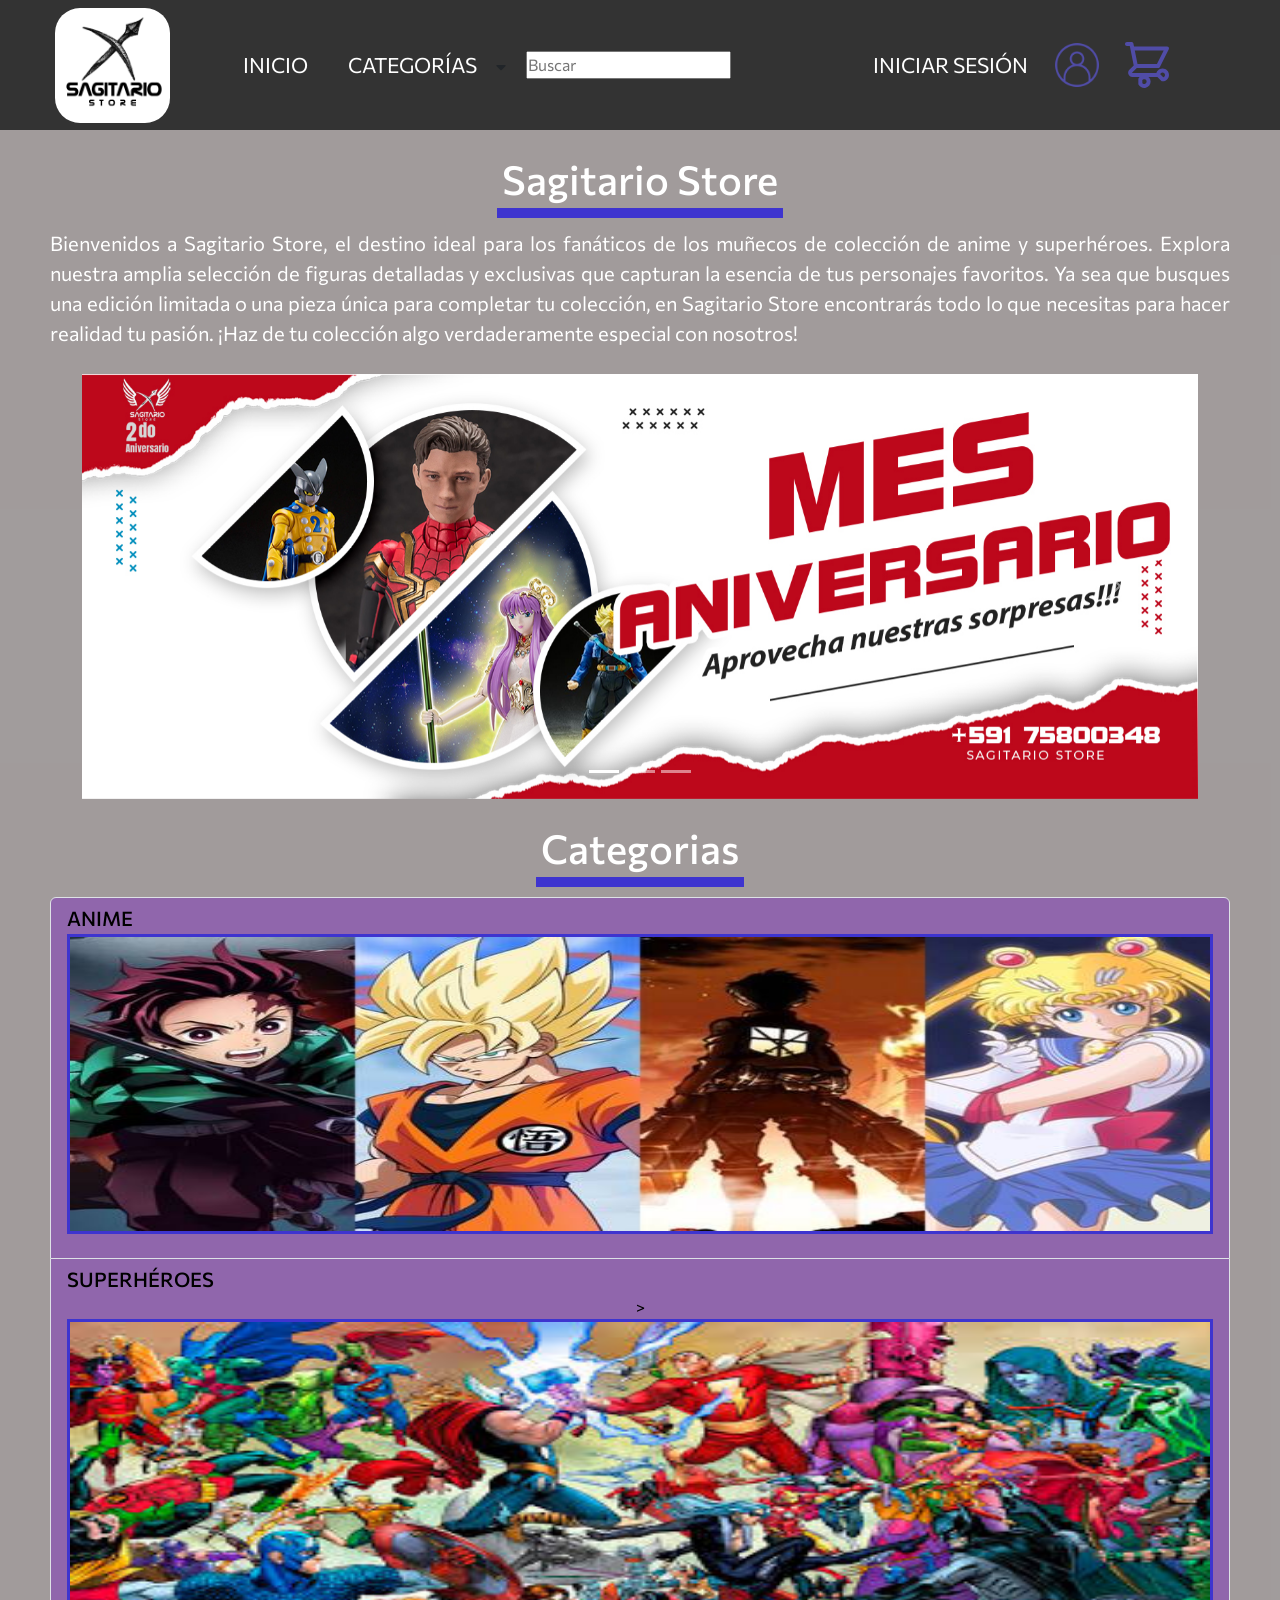
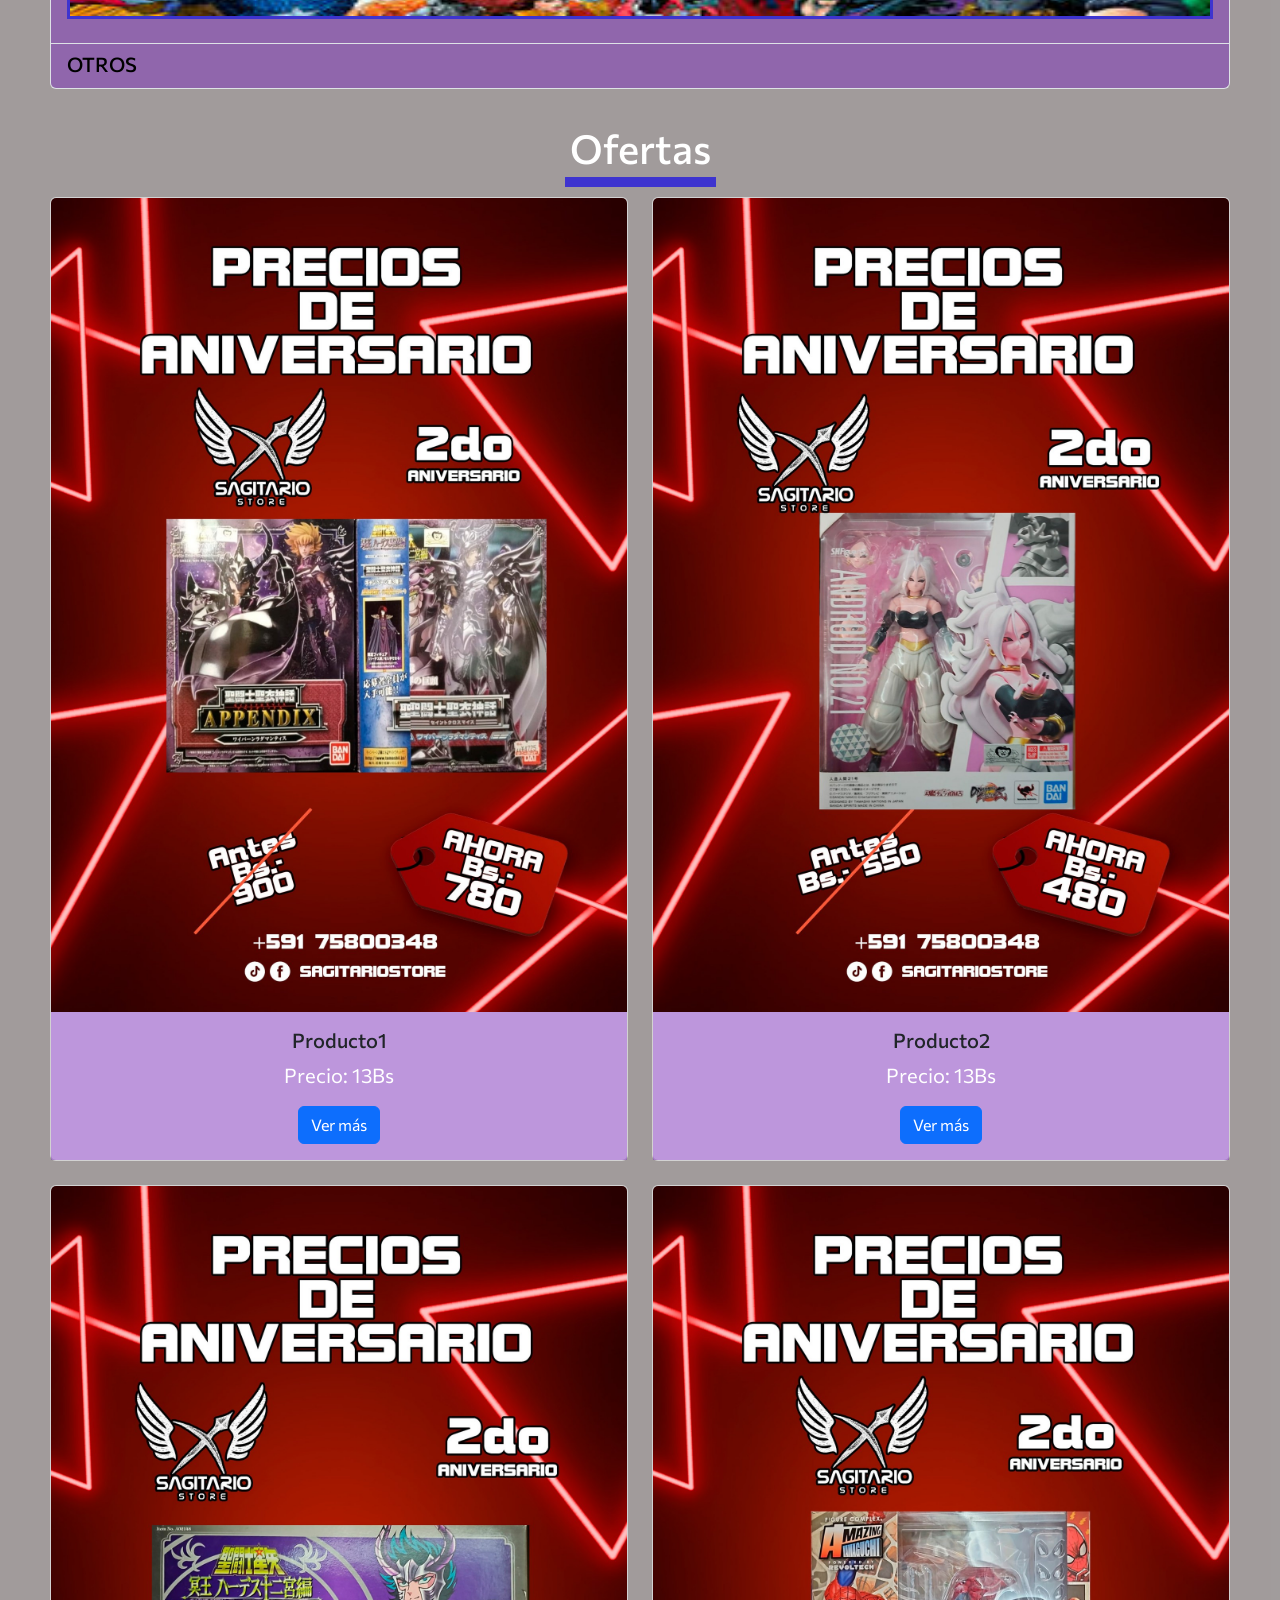
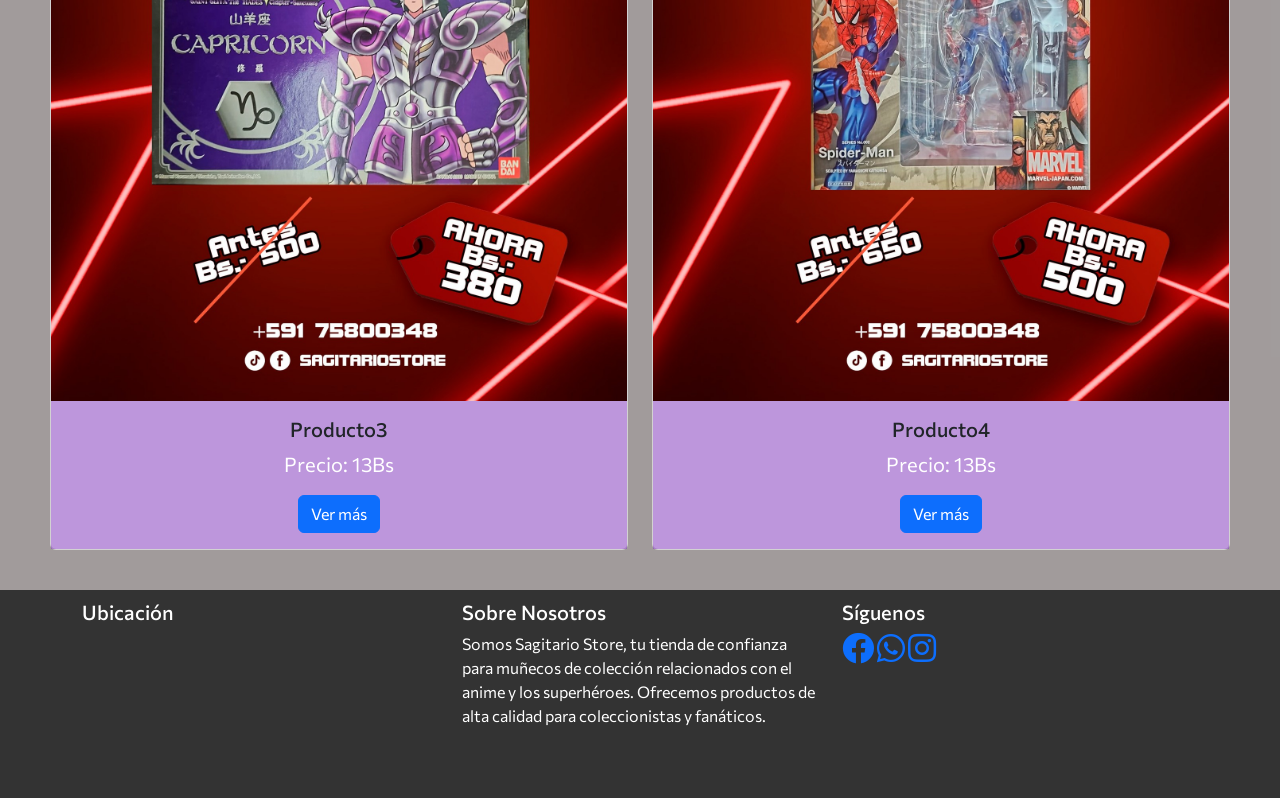
<file: index.html>
<!DOCTYPE html>
<html lang="en">

<head>
    <meta charset="UTF-8">
    <meta name="viewport" content="width=device-width, initial-scale=1.0">
    <link rel="stylesheet" href="styles.css">
    <link rel="stylesheet" href="https://cdnjs.cloudflare.com/ajax/libs/font-awesome/5.15.4/css/all.min.css">
    <link href="https://cdn.jsdelivr.net/npm/bootstrap@5.3.3/dist/css/bootstrap.min.css" rel="stylesheet"
        integrity="sha384-QWTKZyjpPEjISv5WaRU9OFeRpok6YctnYmDr5pNlyT2bRjXh0JMhjY6hW+ALEwIH" crossorigin="anonymous">
    <title>Sagitario Store</title>
</head>

<body>
    <header>
        <nav>
            <div id="nav-principal">
                <a href="/ProyectoTienda/index.html"><img src="./componentes/imagenes/logo.jpg"
                        alt="Logo de Sagitario Store" class="navbar-logo"></a>
                <div class="navbar-left">
                    <ul>
                        <li>
                            <a href="./index.html">Inicio</a>
                        </li>
                        <li class="drop-down-menu">
                            <button class="drop-down-button">Categorías</button>
                            <i class="fa fa-caret-down"></i>
                            <div class="drop-down-menu-content">
                                <a href="./componentes/Anime/Anime.html">Anime</a>
                                <a href="./componentes/SUPERHÉROES/superheroes.html">Superhéroes</a>
                                <a href="#">Otros</a>
                            </div>
                        </li>
                        <li>
                            <input type="text" placeholder="Buscar">
                        </li>
                    </ul>
                </div>
                <div class="navbar-right">
                    <ul>
                        <li>
                            <a href="./componentes/usuario/usuario.html">Iniciar Sesión</a>
                        </li>
                        <li class="navbar-user">
                            <img src="./componentes/iconos/icon_user.png" alt="Ícono de usuario" width="50" height="50">
                        </li>
                        <li class="navbar-shopping-cart">
                            <img src="./componentes/iconos/icon_shopping_cart.svg" alt="Ícono de carrito de compras"
                                width="50" height="50">

                        <li class="button_menu">
                            <input type="checkbox" id="check">
                            <label for="check" class="checkbtn">
                                <img class="menu_icon" src="./componentes/iconos/icons8-menú-30.png" alt="menu-icon">
                            </label>

                    </ul>

                </div>

            </div>
        </nav>
    </header>
    <main>
        <section class="presentacion">
            <h1>Sagitario Store</h1>
            <p>Bienvenidos a Sagitario Store, el destino ideal para los fanáticos de los muñecos de colección de anime y
                superhéroes. Explora nuestra amplia selección de figuras detalladas y exclusivas que capturan la esencia
                de tus personajes favoritos. Ya sea que busques una edición limitada o una pieza única para completar tu
                colección, en Sagitario Store encontrarás todo lo que necesitas para hacer realidad tu pasión. ¡Haz de
                tu colección algo verdaderamente especial con nosotros!</p>
        </section>
        <div class="container">
            <div id="carouselExampleIndicators" class="carousel slide">
                <div class="carousel-indicators">
                    <button type="button" data-bs-target="#carouselExampleIndicators" data-bs-slide-to="0"
                        class="active" aria-current="true" aria-label="Slide 1"></button>
                    <button type="button" data-bs-target="#carouselExampleIndicators" data-bs-slide-to="1"
                        aria-label="Slide 2"></button>
                    <button type="button" data-bs-target="#carouselExampleIndicators" data-bs-slide-to="2"
                        aria-label="Slide 3"></button>
                </div>
                <div class="carousel-inner">
                    <div class="carousel-item active">
                        <img src="/componentes/imagenes/slider.jpg" class="d-block w-100" alt="...">
                    </div>
                    <div class="carousel-item">
                        <img src="/componentes/imagenes/slider2.jpg" class="d-block w-100" alt="...">
                    </div>
                    <div class="carousel-item">
                        <img src="/componentes/imagenes/slider3.jpg" class="d-block w-100" alt="...">
                    </div>
                </div>
                <button class="carousel-control-prev" type="button" data-bs-target="#carouselExampleIndicators"
                    data-bs-slide="prev">
                    <span class="carousel-control-prev-icon" aria-hidden="true"></span>
                    <span class="visually-hidden">Previous</span>
                </button>
                <button class="carousel-control-next" type="button" data-bs-target="#carouselExampleIndicators"
                    data-bs-slide="next">
                    <span class="carousel-control-next-icon" aria-hidden="true"></span>
                    <span class="visually-hidden">Next</span>
                </button>
            </div>
        </div>
        <section class="categorias">
            <h1>Categorias</h1>
            <div class="list-group">
                <a href="./componentes/Anime/Anime.html" class="list-group-item list-group-item-action color" aria-current="true">
                  <div class="d-flex w-100 justify-content-between">
                    <h5 class="mb-1">ANIME</h5>
                  </div>
                  <figure>
                  <img src="/componentes/imagenes/categoria-anime.jpg" alt="">
                </figure>
                </a>
                <a href="./componentes/SUPERHÉROES/superheroes.html" class="list-group-item list-group-item-action color">
                  <div class="d-flex w-100 justify-content-between">
                    <h5 class="mb-1">SUPERHÉROES</h5>
                  </div>
                  <figure>>
                  <img src="/componentes/imagenes/super.jpg" alt="">
                  </figure>
                </a>
                <a href="#" class="list-group-item list-group-item-action color">
                  <div class="d-flex w-100 justify-content-between">
                    <h5 class="mb-1">OTROS</h5>
                  </div>
                </a>
              </div>
        </section>
        <section class="oferts">
            <h1>Ofertas</h1>
            <div class="row row-cols-1 row-cols-md-2 g-4">
                <!-- Producto 1 -->
                <div class="col">
                    <div class="card">
                        <img src="./componentes/imagenes/product2.jpg" class="card-img-top" alt="...">
                        <div class="card-body">
                            <h5 class="card-title">Producto1</h5>
                            <p class="card-text">Precio: 13Bs</p>
                            <button type="button" class="btn btn-primary" data-toggle="modal" data-target="#modalProducto1">
                                Ver más
                            </button>
                        </div>
                    </div>
                </div>
                <!-- Producto 2 -->
                <div class="col">
                    <div class="card">
                        <img src="/componentes/imagenes/product3.jpg" class="card-img-top" alt="...">
                        <div class="card-body">
                            <h5 class="card-title">Producto2</h5>
                            <p class="card-text">Precio: 13Bs</p>
                            <button type="button" class="btn btn-primary" data-toggle="modal" data-target="#modalProducto2">
                                Ver más
                            </button>
                        </div>
                    </div>
                </div>
                <!-- Producto 3 -->
                <div class="col">
                    <div class="card">
                        <img src="/componentes/imagenes/product5.jpg" class="card-img-top" alt="...">
                        <div class="card-body">
                            <h5 class="card-title">Producto3</h5>
                            <p class="card-text">Precio: 13Bs</p>
                            <button type="button" class="btn btn-primary" data-toggle="modal" data-target="#modalProducto3">
                                Ver más
                            </button>
                        </div>
                    </div>
                </div>
                <!-- Producto 4 -->
                <div class="col">
                    <div class="card">
                        <img src="/componentes/imagenes/product4.jpg" class="card-img-top" alt="...">
                        <div class="card-body">
                            <h5 class="card-title">Producto4</h5>
                            <p class="card-text">Precio: 13Bs</p>
                            <button type="button" class="btn btn-primary" data-toggle="modal" data-target="#modalProducto4">
                                Ver más
                            </button>
                        </div>
                    </div>
                </div>
            </div>
        </section>
        
        <!-- Modal Producto 1 -->
        <div class="modal fade" id="modalProducto1" tabindex="-1" aria-labelledby="modalProducto1Label" aria-hidden="true">
            <div class="modal-dialog">
                <div class="modal-content">
                    <div class="modal-header">
                        <h5 class="modal-title" id="modalProducto1Label">Detalles del Producto 1</h5>
                        <button type="button" class="btn-close" data-dismiss="modal" aria-label="Close">
                            <span aria-hidden="true">&times;</span>
                        </button>
                    </div>
                    <div class="modal-body">
                        <img src="/componentes/imagenes/product2.jpg" class="img-fluid" alt="...">
                        <p>Detalles adicionales del producto 1...</p>
                    </div>
                    <div class="modal-footer">
                        <button type="button" class="btn btn-secondary" data-dismiss="modal">Cerrar</button>
                    </div>
                </div>
            </div>
        </div>
        
        <!-- Modal Producto 2 -->
        <div class="modal fade" id="modalProducto2" tabindex="-1" aria-labelledby="modalProducto2Label" aria-hidden="true">
            <div class="modal-dialog">
                <div class="modal-content">
                    <div class="modal-header">
                        <h5 class="modal-title" id="modalProducto2Label">Detalles del Producto 2</h5>
                        <button type="button" class="btn-close" data-dismiss="modal" aria-label="Close">
                            <span aria-hidden="true">&times;</span>
                        </button>
                    </div>
                    <div class="modal-body">
                        <img src="/componentes/imagenes/product3.jpg" class="img-fluid" alt="...">
                        <p>Detalles adicionales del producto 2...</p>
                    </div>
                    <div class="modal-footer">
                        <button type="button" class="btn btn-secondary" data-dismiss="modal">Cerrar</button>
                    </div>
                </div>
            </div>
        </div>
        
        <!-- Modal Producto 3 -->
        <div class="modal fade" id="modalProducto3" tabindex="-1" aria-labelledby="modalProducto3Label" aria-hidden="true">
            <div class="modal-dialog">
                <div class="modal-content">
                    <div class="modal-header">
                        <h5 class="modal-title" id="modalProducto3Label">Detalles del Producto 3</h5>
                        <button type="button" class="btn-close" data-dismiss="modal" aria-label="Close">
                            <span aria-hidden="true">&times;</span>
                        </button>
                    </div>
                    <div class="modal-body">
                        <img src="/componentes/imagenes/product4.jpg" class="img-fluid" alt="...">
                        <p>Detalles adicionales del producto 3...</p>
                    </div>
                    <div class="modal-footer">
                        <button type="button" class="btn btn-secondary" data-dismiss="modal">Cerrar</button>
                    </div>
                </div>
            </div>
        </div>
        
        <!-- Modal Producto 4 -->
        <div class="modal fade" id="modalProducto4" tabindex="-1" aria-labelledby="modalProducto4Label" aria-hidden="true">
            <div class="modal-dialog">
                <div class="modal-content">
                    <div class="modal-header">
                        <h5 class="modal-title" id="modalProducto4Label">Detalles del Producto 4</h5>
                        <button type="button" class="btn-close" data-dismiss="modal" aria-label="Close">
                            <span aria-hidden="true">&times;</span>
                        </button>
                    </div>
                    <div class="modal-body">
                        <img src="./componentes/imagenes/product5.jpg" class="img-fluid" alt="...">
                        <p>Detalles adicionales del producto 4...</p>
                    </div>
                    <div class="modal-footer">
                        <button type="button" class="btn btn-secondary" data-dismiss="modal">Cerrar</button>
                    </div>
                </div>
            </div>
        </div>
       
     
        <script src="./componentes/principal/java.js"></script>
        <script src="https://cdn.jsdelivr.net/npm/bootstrap@5.3.3/dist/js/bootstrap.bundle.min.js"
            integrity="sha384-YvpcrYf0tY3lHB60NNkmXc5s9fDVZLESaAA55NDzOxhy9GkcIdslK1eN7N6jIeHz"
            crossorigin="anonymous"></script>
        <script src="https://code.jquery.com/jquery-3.5.1.slim.min.js"></script>
        <script src="https://cdn.jsdelivr.net/npm/@popperjs/core@2.9.2/dist/umd/popper.min.js"></script>
        <script src="https://stackpath.bootstrapcdn.com/bootstrap/4.5.2/js/bootstrap.min.js"></script>
    </main>

    <footer class="footer">
        <div class="container">
            <div class="row">
                <!-- Mapa -->
                <div class="col-md-4">
                    <h5>Ubicación</h5>
                    <iframe class="map" src="https://www.google.com/maps/embed?pb=!1m18!1m12!1m3!1d3151.8354345090565!2d144.9537353153176!3d-37.81627927975133!2m3!1f0!2f0!3f0!3m2!1i1024!2i768!4f13.1!3m3!1m2!1s0x6ad642af0f11fd81%3A0xf5778a2256e4e6e0!2sFederation%20Square!5e0!3m2!1sen!2sau!4v1602493296357!5m2!1sen!2sau" frameborder="0" allowfullscreen="" aria-hidden="false" tabindex="0"></iframe>
                </div>
                <!-- Descripción -->
                <div class="col-md-4">
                    <h5>Sobre Nosotros</h5>
                    <p>Somos Sagitario Store, tu tienda de confianza para muñecos de colección relacionados con el anime y los superhéroes. Ofrecemos productos de alta calidad para coleccionistas y fanáticos.</p>
                </div>
                <!-- Redes Sociales -->
                <div class="col-md-4">
                    <h5>Síguenos</h5>
                    <div class="social-icons">
                        <a href="#"><i class="fab fa-facebook fa-2x"></i></a>
                        <a href="#"><i class="fab fa-whatsapp fa-2x"></i></a>
                        <a href="#"><i class="fab fa-instagram fa-2x"></i></a>
                    </div>
                </div>
            </div>
        </div>
    </footer>

</body>


</html>
</file>
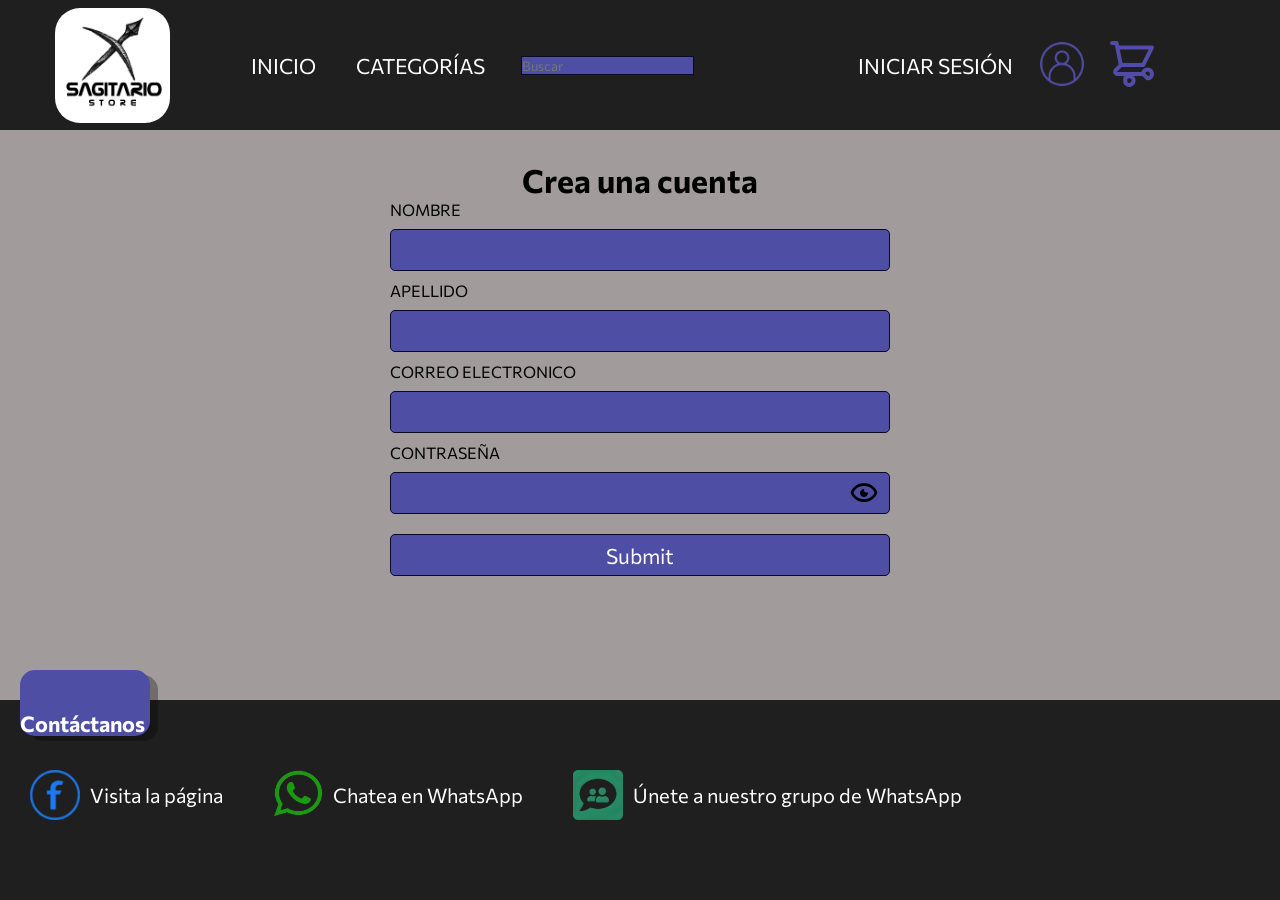
<file: componentes/usuario/usuario.html>
<!DOCTYPE html>
<html lang="en">

<head>
    <meta charset="UTF-8">
    <link rel="stylesheet" href="usuario.css">
    <meta name="viewport" content="width=device-width, initial-scale=1.0">
    <link href='https://unpkg.com/boxicons@2.1.4/css/boxicons.min.css' rel='stylesheet'>
    <title>Crear Cuenta</title>
</head>

<body>
    <header>
        <nav>
            <div id="nav-principal">

                <img src="../imagenes/logo.jpg" alt="Logo de Sagitario Store" class="navbar-logo">
                <div class="navbar-left">

                    <ul>
                        <li>
                            <a href="/ProyectoTienda/index.html">Inicio</a>
                        </li>
                        <li class="drop-down-menu">
                            <button class="drop-down-button">Categorías</button>
                            <i class="fa fa-caret-down"></i>
                            <div class="drop-down-menu-content">
                                <a href="../Anime/Anime.html">Anime</a>
                                <a href="../SUPERHÉROES/superheroes.html">Superhéroes</a>
                                <a href="#">Otros</a>
                            </div>
                        </li>
                          
                        <li>
                            <input type="text" placeholder="Buscar">
                        </li>
                    </ul>

                </div>
                <div class="navbar-right">
                    <ul>
                        <li>
                            <a href="../usuario/usuario.html">Iniciar Sesión</a>
                        </li>
                        <li class="navbar-user">
                            <img src="../iconos/icon_user.png" alt="Ícono de usuario" width="50" height="50">
                        </li>
                        <li class="navbar-shopping-cart">
                            <img src="../iconos/icon_shopping_cart.svg" alt="Ícono de carrito de compras" width="50"
                                height="50">

                        <li class="button_menu">
                            <input type="checkbox" id="check">
                            <label for="check" class="checkbtn">
                                <img class="menu_icon" src="../iconos/icons8-menú-30.png" alt="menu-icon">
                            </label>

                    </ul>

                </div>

            </div>
        </nav>
    </header>
  
    <div class="container">
    
        <h1>Crea una cuenta</h1>
        <form action="">
        <label for="nombre">Nombre</label>
        <input type="text" id="nombre">
        <label for="nombre">Apellido</label>
        <input type="text" id="apellido" required>
        <label for="email">Correo Electronico</label>
        <input type="email" id="email" required>
        <label for="contraseña">contraseña</label>
        <div class="password-container">
            <input type="password" id="contraseña" pattern="[a-z0-5]{8,}" required>
            <i class='bx bx-show-alt'></i>
        </div>
        <input type="submit">

    </form>
   </div>
    <footer>
        <div class="footer-wraper">
            <div class="letrero">
                <h1>Contáctanos</h1>
            </div>
           
            <div class="RedesSociales">
                <ul>
                    <li class="facebook_logo">
                        <a id="facebook" target="_blank" href="https://www.facebook.com/sagitariostorebo">
                            <img src="../iconos/facebook.png" alt="logo_facebook" width="50px" height="50px">
                            <p>Visita la página</p>
                        </a>
                    </li>
                    <li class="whatsapp_logo">
                        <a target="_blank" href="">
                            <img src="../iconos/whatsapp.png" alt="logo_whatsapp" width="50px" height="50px">
                            <p>Chatea en WhatsApp</p>
                        </a>

                    </li>
                    <li class="whatsapp_logo">
                        <a target="_blank" href="">
                            <img src="../iconos/zyro-image (2) (1).png" alt="logo_whatsapp" width="50px" height="50px">
                            <p>Únete a nuestro grupo de WhatsApp</p>
                        </a>

                    </li>
                </ul>
            </div>
        </div>
    </footer>
    <script src="script.js"></script>
    <script src="../principal/java.js"></script>
</body>

</html>
</file>
<file: styles.css>
@import url('https://fonts.googleapis.com/css2?family=Commissioner:wght@100..900&display=swap');
:root {
    --morado: #4e4ea5;
    --fondo: #ffffff;
    --gris_oscuro: #333333;
    --black: #000000;
    --Azul_pastel: #ADD8E6;
    --Azul_oscuro: #00008B;
    --sm: 14px;
    --md: 18px;
    --lg: 21px;
    --colorfiltro: invert(29%) sepia(6%) saturate(6491%) hue-rotate(205deg) brightness(106%) contrast(93%);
}
*{
    margin: 0;
    padding: 0;
    box-sizing: border-box;
    font-family: "Commissioner", sans-serif;
}
body{
    margin: auto;
}
main{
    background-color: #291d1d70;
    text-align: center;
}
.navbar-logo{
  width: 125px;
  height: 125px;
  padding: 5px;
  margin: 15px 15px 15px 50px;
  border-radius: 30px;
}
#nav-principal{
    display: flex;
    align-items: center;
    width: 100%;
    justify-content: space-around;
    background-color: rgba(0, 0, 0, 0.8); 
    height: 130px;
    top: 0;
}
.navbar-left {
    flex-grow: 1;
}
.navbar-right{
    flex-grow: 2;
    
}
.navbar-left ul,
.navbar-right ul {
    
    list-style: none;
    padding: 0;
    margin: 0px;
    display: flex;
    align-items: center;
    justify-content: center;
    height: 60px;
    
}
.navbar-user, .navbar-shopping-cart{
    filter:  invert(29%) sepia(6%) saturate(6491%) hue-rotate(205deg) brightness(106%) contrast(93%);
}
.navbar-left ul li a,.navbar-right ul li a {
    text-decoration: none;
    padding: 4px;
    color:  var(--fondo);
    font-size: var(--lg);
    text-transform: uppercase;
    background-color: inherit;
}
.drop-down-menu .drop-down-button{
    font-size: var(--lg);
    text-transform: uppercase;
    background-color: inherit;
    color: var(--fondo);
    padding: 1rem 1rem;
    border: none;
}
.drop-down-button:hover,.navbar-left ul li a:hover,.navbar-right ul li a:hover {
    float: none;
    color: var(--fondo);
    padding:1rem 1rem;  
    display: block;
    border-bottom: 5px var(--morado) solid;
}
.drop-down-menu-content{
    display: none;
    position: absolute;
    background-color: var(--morado);
    min-width: 10rem;

    box-shadow: 0 .0rem 1rem 0 rgba(0, 0, 0, 0.2);
    z-index:1;

}
.drop-down-menu-content a{
    float: none;
    color: var(--black);
    padding: 1rem 1rem;
    margin-bottom: 10px;
    display: block;
}
.drop-down-menu-content:hover {
    background-color: var(--morado);
    color: white;

}
.drop-down-menu:hover .drop-down-menu-content{
    display: block;
}

.navbar-left ul li, .navbar-right ul li{
    margin: 10px;

}
.navbar-right .button_menu{
 margin: 5px;
 padding: 5px;
}
.menu_icon{
    height: 50px;
    height: 50px;
}
.navbar-right .button_menu input, .menu_icon{
    display: none;
}
/* Parte para la presentacion */
.presentacion{
    max-width: 1200px;
    margin: 0 auto;
    padding: 10px;
    text-align: center;

}

.presentacion p{
    text-align: justify;
    font-size: 20px;
}
.categorias{
    max-width: 1200px;
    margin: 0 auto;
    padding: 10px;
}



main h1{
    text-align: center;
    margin: 10px;
    padding: 5px;
    color:white;
    border-bottom: 10px solid  rgb(62, 52, 207);
    display: inline-block;
    
}
main p{
    color: white;
    font-weight: 300px;
    font-size: 20px;
}
.list-group img{
   height: 300px;
   width: 100%;
   border: 3px solid rgb(62, 52, 207);
   object-fit: fill ;
}
.list-group-item.color{
    background-color: rgba(130, 55, 188, 0.525); /* Fondo amarillo */
    color: #000; /* Texto negro */
}
.card-body{
    background-color: rgba(130, 55, 188, 0.525);
}
.modal-body{
    background-color: rgba(130, 55, 188, 0.525);
}
.oferts{
    max-width: 1200px;
    margin: 0 auto;
    padding: 10px 10px 40px 10px; 
}


.footer{
    padding: 10px;
    background-color: rgba(0, 0, 0, 0.8); 
    color: white;
}


.facebook_logo a, .whatsapp_logo a{
    text-decoration: none;
    display: flex;
    align-items: center;
    margin: 10px;
    font-size: 20px;
    color: white;
    width: 100%;
}
.facebook_logo , .whatsapp_logo {
    margin:10px;
    list-style: none;

}
.facebook_logo img, .whatsapp_logo img{
    margin: 10px;
 

}
.RedesSociales .facebook_logo a:hover{
    border-radius: 10px;
    outline: 5px solid #4267B2 ;
     background: #4267B2;
    color: #fff; 
}
.RedesSociales .whatsapp_logo a:hover{
    border-radius: 5px;
    outline: 5px solid #075E54 ;
    background: #075E54;
    color: #fff; 
}

@media screen and (width <= 768px) {
    body{
        margin-top: 130px;
        width: 100%;
    }
    #nav-principal{
        position: fixed;
        z-index: 2;
        background-color: rgba(0, 0, 0, 0.8);
    }
    .navbar-logo {
        width: 100px;
        height: 100px;
        margin: 5px;
        padding: auto;
    }
    .navbar-left ul {
        position: fixed;
        width: 69%;
        top: 129px;
        left: -100%;
        height: 100vh;
        z-index: 2;
        background-color: rgba(0, 0, 0, 0.8);
        color: #fff;  
        justify-content: flex-start;
        display: flex;
        flex-direction: column;
    } 
    .menu_icon{
        display: block;
        filter: var(--colorfiltro);
    }
    .navbar-left ul li a,.navbar-right ul li a{
        padding: 2px;
        color: white;
        font-size: var(--md);
        text-transform: uppercase;
         
    }
   
    .navbar-user img, .navbar-shopping-cart img{
        width: 35px;
        height: 35px;
    
    }
    .RedesSociales ul p{
        font-size: 10px;
    } 
    .facebook_logo a, .whatsapp_logo a{
        display: block;
        margin: 1px;


    }
    
}
</file>
<file: componentes/usuario/usuario.css>
@import url('https://fonts.googleapis.com/css2?family=Commissioner:wght@100..900&display=swap');
:root {
    --morado: #4e4ea5;;
    --fondo: #ffffff;
    --gris_oscuro: #333333;
    --black: #000000;
    --Azul_pastel: #ADD8E6;
    --Azul_oscuro: #00008B;
    --sm: 14px;
    --md: 18px;
    --lg: 21px;
    --colorfiltro: invert(29%) sepia(6%) saturate(6491%) hue-rotate(205deg) brightness(106%) contrast(93%);
}
*{
    margin: 0;
    padding: 0;
    box-sizing: border-box;
    font-family: "Commissioner", sans-serif;
}
body {
    display: flex;
    flex-direction: column;
    background-color: #291d1d70; 
    min-height: 100vh; 
}

.container {
    flex: 1;
}


.navbar-logo{
  width: 125px;
  height: 125px;
  padding: 5px;
  margin: 15px 15px 15px 50px;
  border-radius: 30px;
}
#nav-principal{
    display: flex;
    align-items: center;
    width: 100%;
    justify-content: space-around;
    background-color: rgba(0, 0, 0, 0.8); 
    height: 130px;
    top: 0;
}
.navbar-left {
    flex-grow: 1;
}
.navbar-right{
    flex-grow: 2;
    
}
.navbar-left ul,
.navbar-right ul {
    list-style: none;
    padding: 0;
    margin: 0px;
    display: flex;
    align-items: center;
    justify-content: center;
    height: 60px;
    
}
.navbar-user, .navbar-shopping-cart{
    filter:  invert(29%) sepia(6%) saturate(6491%) hue-rotate(205deg) brightness(106%) contrast(93%);
}
.navbar-left ul li a,.navbar-right ul li a {
    text-decoration: none;
    padding: 4px;
    color:  var(--fondo);
    font-size: var(--lg);
    text-transform: uppercase;
    background-color: inherit;
}
.drop-down-menu .drop-down-button{
    font-size: var(--lg);
    text-transform: uppercase;
    background-color: inherit;
    color: var(--fondo);
    padding: 1rem 1rem;
    border: none;
}
.drop-down-button:hover,.navbar-left ul li a:hover,.navbar-right ul li a:hover {
    float: none;
    color: var(--fondo);
    padding: 1rem 1rem;   
    display: block;
    border-bottom: 5px var(--morado) solid;
}
.drop-down-menu-content{
    display: none;
    position: absolute;
    background-color: var(--morado);
    min-width: 10rem;
    box-shadow: 0 .0rem 1rem 0 rgba(0, 0, 0, 0.2);
    z-index:1;

}
.drop-down-menu-content a{
    float: none;
    color: var(--black);
    padding: 1rem 1rem;
    margin-bottom: 10px;
    display: block;
}
.drop-down-menu-content:hover {
    background-color: var(--morado);
    color: white;

}
.drop-down-menu:hover .drop-down-menu-content{
    display: block;
}

.navbar-left ul li, .navbar-right ul li{
    margin: 10px;

}
.navbar-right .button_menu{
 margin: 5px;
 padding: 5px;
}
.menu_icon{
    height: 50px;
    height: 50px;
}
.navbar-right .button_menu input, .menu_icon{
    display: none;
}
h1{
    text-align: center;
    margin-top: 20px;
    padding-top: 10px;
}
form{
    max-width: 500px;
    min-width: 300px;
    margin: 0 auto;
    padding-bottom: 2em;
}

form input{
    width: 100%;
    margin: 10px 0 10px 0;
    min-height: 2em;
    border-radius: 5px;
    padding: 5px;
    font-size: var(--lg);
}
input{
    background-color:   #4e4ea5;
    border: 1px solid #0a0a23;
    color: #ffffff;
  
}
label{
    text-transform: uppercase;
}
.password-container {
    display: flex;
    width: 100%;
    align-items: center;
    position: relative; 
    
}   
.bx {
    font-size: 2.5vw; /* Utilizar unidades vw para el tamaño del icono */
    position: absolute; /* Establecer posición absoluta para el icono */
    right: 10px;
    cursor: pointer; 
}
footer {
    background-color: rgba(0, 0, 0, 0.8); 
    position: relative; /* Agrega posicionamiento relativo al footer */
    min-height: 200px; /* Asegura que el footer siempre tenga 200px de altura */
    width: 100%;
}
.letrero{
    background-color: #4e4ea5;
    position: absolute;
    top: -30px; /* Ajusta la posición del letrero en relación con el footer */
    left: 20px; 
    box-shadow:  8px 5px 0 rgba(0, 0, 0, 0.3) ;
    border-radius: 15px;
    margin-bottom: 10px; 
    padding: 10px 5px 0 0;
    color: #fff;
    font-size: 10.8px;
    
}

.RedesSociales ul{
    display: flex;
    flex-direction: row;
    margin-top: 10px;
    padding-top: 30px;

}
.facebook_logo a, .whatsapp_logo a{
    text-decoration: none;
    display: flex;
    align-items: center;
    margin: 10px;
    font-size: 20px;
    color: white;
    width: 100%;
}
.facebook_logo , .whatsapp_logo {
    margin:10px;
    list-style: none;

}
.facebook_logo img, .whatsapp_logo img{
    margin: 10px;
 

}
.RedesSociales .facebook_logo a:hover{
    border-radius: 10px;
    outline: 5px solid #4267B2 ;
     background: #4267B2;
    color: #fff; 
}
.RedesSociales .whatsapp_logo a:hover{
    border-radius: 5px;
    outline: 5px solid #075E54 ;
    background: #075E54;
    color: #fff; 
}
@media screen and (width <= 768px) {
    body{
        margin-top: 130px;
        width: 100%;
    }
    #nav-principal{
        position: fixed;
        z-index: 2;
        background-color: rgba(0, 0, 0, 0.8);
    }
    .navbar-logo {
        width: 100px;
        height: 100px;
        margin: 5px;
        padding: auto;
    }
    .navbar-left ul {
        position: fixed;
        width: 69%;
        top: 129px;
        left: -100%;
        height: 100vh;
        z-index: 2;
        background-color: rgba(0, 0, 0, 0.8);
        color: #fff;  
        justify-content: flex-start;
        display: flex;
        flex-direction: column;
    } 
    .menu_icon{
        display: block;
        filter: var(--colorfiltro);
    }
    .navbar-left ul li a,.navbar-right ul li a{
        padding: 2px;
        color: white;
        font-size: var(--md);
        text-transform: uppercase;
         
    }
   
    .navbar-user img, .navbar-shopping-cart img{
        width: 35px;
        height: 35px;
    
    }
    .RedesSociales ul p{
        font-size: 10px;
    } 
    .facebook_logo a, .whatsapp_logo a{
        display: block;
        margin: 1px;


    }
    form input{
        min-height: 4em;
        border-radius: 5px;
        padding: 5px;
        font-size: var(--md);
    }
    .bx {
        font-size: 7vw; /* Utilizar unidades vw para el tamaño del icono */
        position: absolute; /* Establecer posición absoluta para el icono */
        right: 10px;
        
    }
}
</file>
